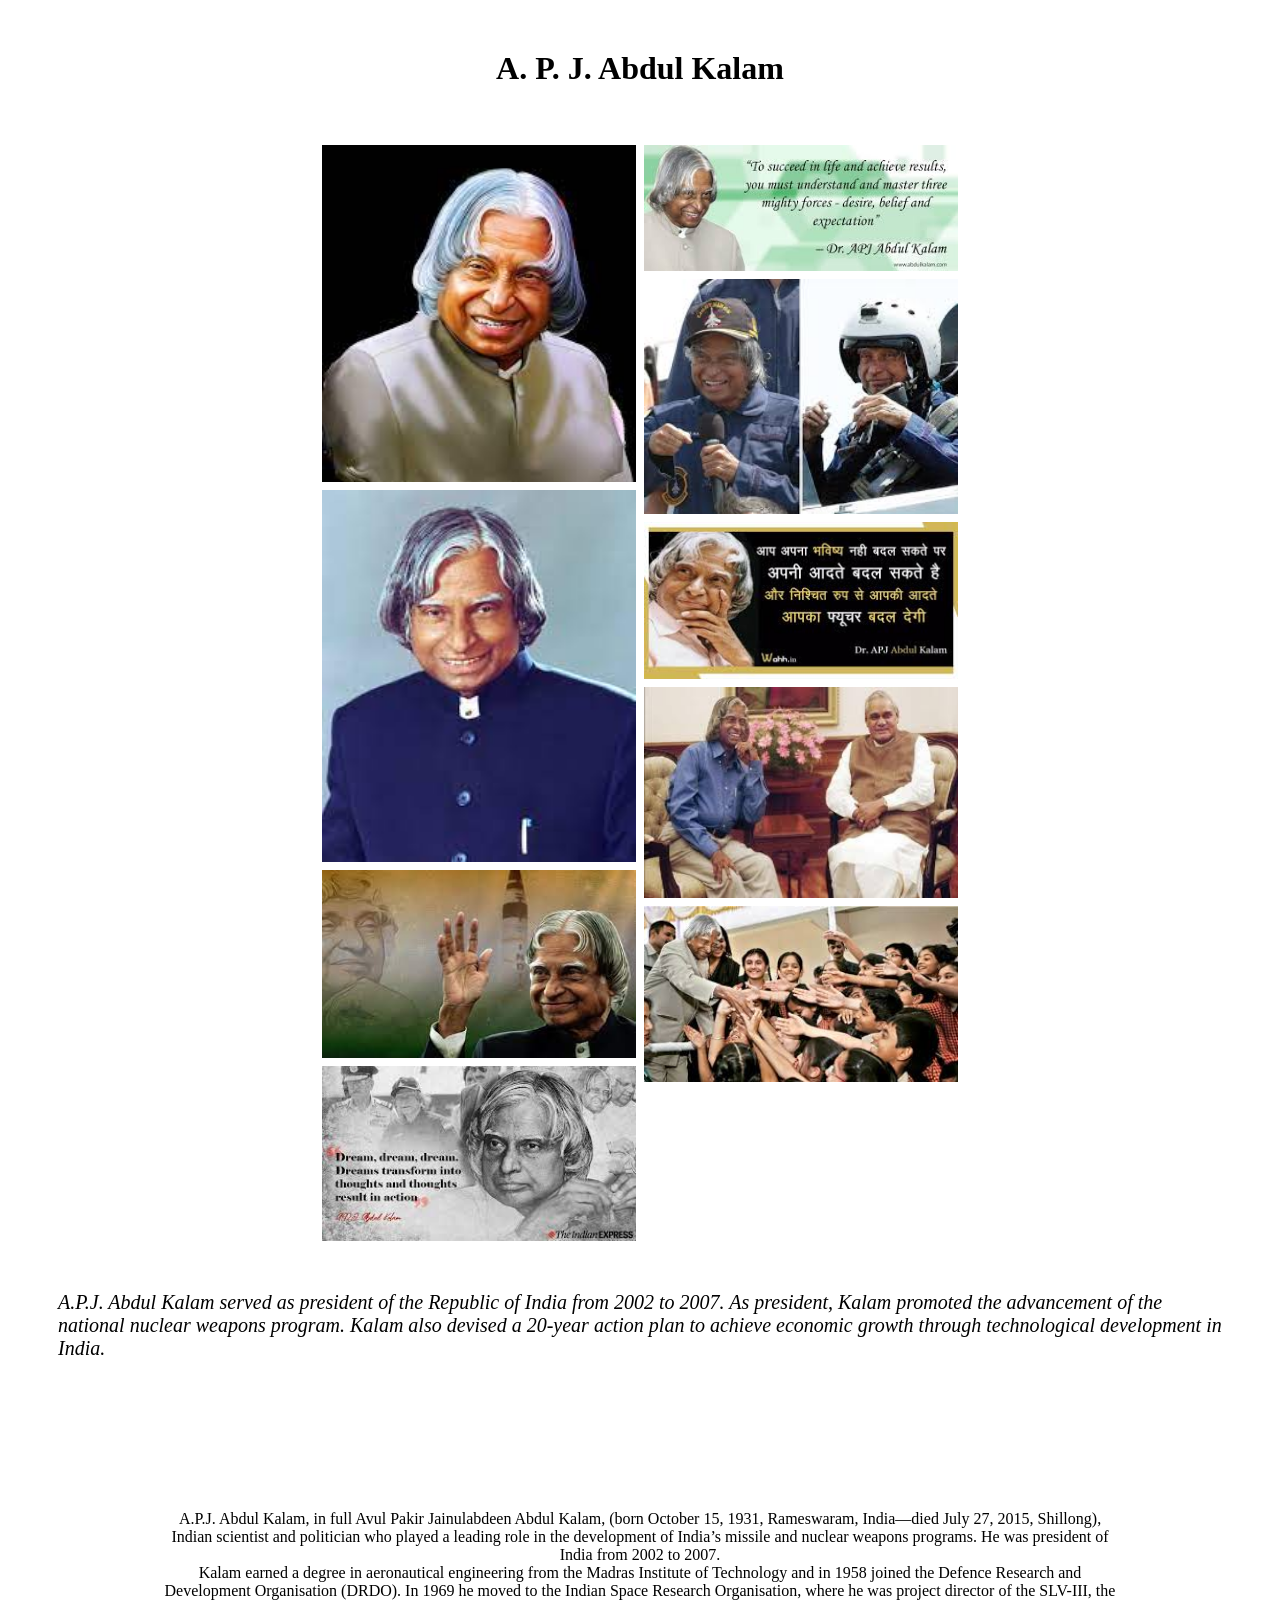
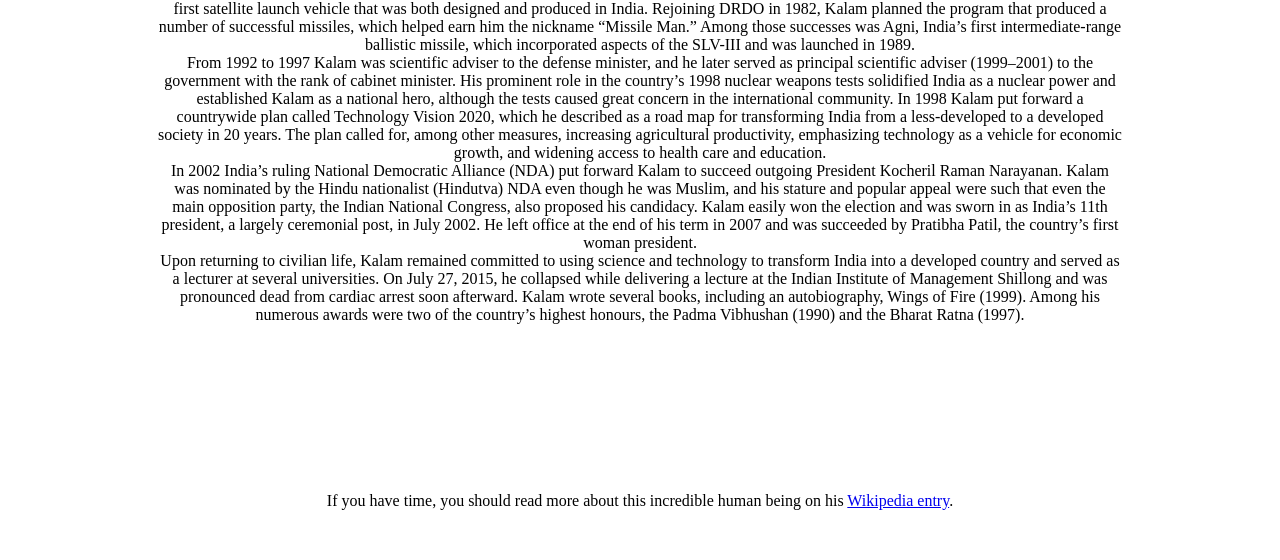
<file: index.html>
<html>

<head>
    <script type="text/javascript" src="https://cdn.freecodecamp.org/testable-projects-fcc/v1/bundle.js"></script>
    <title>
        FCC: Tribute Page
    </title>
    <link rel="stylesheet" href="tribute_page.css">
</head>

<body>
    <div id="main">
        <H1 id="title" class="center">A. P. J. Abdul Kalam</H1>
        <div id="img-div">
            <div class="row">
                <div class="column">
                    <img src="images\img1.jfif" alt="A. P. J. Abdul Kalam Image" id="image">
                    <img src="images\img2.jfif" alt="A. P. J. Abdul Kalam Image" id="image">
                    <img src="images\img3.jfif" alt="A. P. J. Abdul Kalam Image" id="image">
                    <img src="images\img4.jfif" alt="A. P. J. Abdul Kalam Image" id="image">
                </div>
                <div class="column">
                    <img src="images\img5.jfif" alt="A. P. J. Abdul Kalam Image" id="image">
                    <img src="images\img6.jfif" alt="A. P. J. Abdul Kalam Image" id="image">
                    <img src="images\img7.jfif" alt="A. P. J. Abdul Kalam Image" id="image">
                    <img src="images\img8.jfif" alt="A. P. J. Abdul Kalam Image" id="image">
                    <img src="images\img9.jfif" alt="A. P. J. Abdul Kalam Image" id="image">
                </div>
            </div>
            <p id="img-caption"><em>A.P.J. Abdul Kalam served as president of the Republic of India from 2002 to 2007.
                    As president, Kalam promoted the advancement of the national nuclear weapons program. Kalam also
                    devised a 20-year action plan to achieve economic growth through technological development in
                    India.</em></p>
        </div>
        <div id="tribute-info" class="center">

            A.P.J. Abdul Kalam, in full Avul Pakir Jainulabdeen Abdul Kalam, (born October 15, 1931, Rameswaram,
            India—died July 27, 2015, Shillong), Indian scientist and politician who played a leading role in the
            development of India’s missile and nuclear weapons programs. He was president of India from 2002 to 2007.
            <br>
            Kalam earned a degree in aeronautical engineering from the Madras Institute of Technology and in 1958 joined
            the Defence Research and Development Organisation (DRDO). In 1969 he moved to the Indian Space Research
            Organisation, where he was project director of the SLV-III, the first satellite launch vehicle that was both
            designed and produced in India. Rejoining DRDO in 1982, Kalam planned the program that produced a number of
            successful missiles, which helped earn him the nickname “Missile Man.” Among those successes was Agni,
            India’s first intermediate-range ballistic missile, which incorporated aspects of the SLV-III and was
            launched in 1989.
            <br>
            From 1992 to 1997 Kalam was scientific adviser to the defense minister, and he later served as principal
            scientific adviser (1999–2001) to the government with the rank of cabinet minister. His prominent role in
            the country’s 1998 nuclear weapons tests solidified India as a nuclear power and established Kalam as a
            national hero, although the tests caused great concern in the international community. In 1998 Kalam put
            forward a countrywide plan called Technology Vision 2020, which he described as a road map for transforming
            India from a less-developed to a developed society in 20 years. The plan called for, among other measures,
            increasing agricultural productivity, emphasizing technology as a vehicle for economic growth, and widening
            access to health care and education.
            <br>
            In 2002 India’s ruling National Democratic Alliance (NDA) put forward Kalam to succeed outgoing President
            Kocheril Raman Narayanan. Kalam was nominated by the Hindu nationalist (Hindutva) NDA even though he was
            Muslim, and his stature and popular appeal were such that even the main opposition party, the Indian
            National Congress, also proposed his candidacy. Kalam easily won the election and was sworn in as India’s
            11th president, a largely ceremonial post, in July 2002. He left office at the end of his term in 2007 and
            was succeeded by Pratibha Patil, the country’s first woman president.
            <br>
            Upon returning to civilian life, Kalam remained committed to using science and technology to transform India
            into a developed country and served as a lecturer at several universities. On July 27, 2015, he collapsed
            while delivering a lecture at the Indian Institute of Management Shillong and was pronounced dead from
            cardiac arrest soon afterward.

            Kalam wrote several books, including an autobiography, Wings of Fire (1999). Among his numerous awards were
            two of the country’s highest honours, the Padma Vibhushan (1990) and the Bharat Ratna (1997).

        </div>
        <div class="center">
            <br>

            If you have time, you should read more about this incredible human being on his <a href="https://en.wikipedia.org/wiki/A._P._J._Abdul_Kalam" target="_blank" id="tribute-link">Wikipedia entry</a>.

        </div>

    </div>
</body>

</html>
</file>
<file: tribute_page.css>
.row {
    display: flex;
    flex-wrap: wrap;
    padding: 0 4px;
    justify-content:center;
  }
  
  /* Create four equal columns that sits next to each other */
  .column {
    flex: 25%;
    max-width: 25%;
    padding: 0 4px;
  }
  
  .column img {
    margin-top: 8px;
    vertical-align: middle;
    width: 100%;
  }
  
  /* Responsive layout - makes a two column-layout instead of four columns */
  @media screen and (max-width: 800px) {
    .column {
      flex: 50%;
      max-width: 50%;
    }
  }
  
  /* Responsive layout - makes the two columns stack on top of each other instead of next to each other */
  @media screen and (max-width: 600px) {
    .column {
      flex: 100%;
      max-width: 100%;
    }
  }
  #img-caption {
      margin: 50px;
      font-size: 20px;
      
  }
  #tribute-info {
      margin: 150px;
  }
  .center {
      margin:50px;
      text-align: center;
      
  }
</file>
